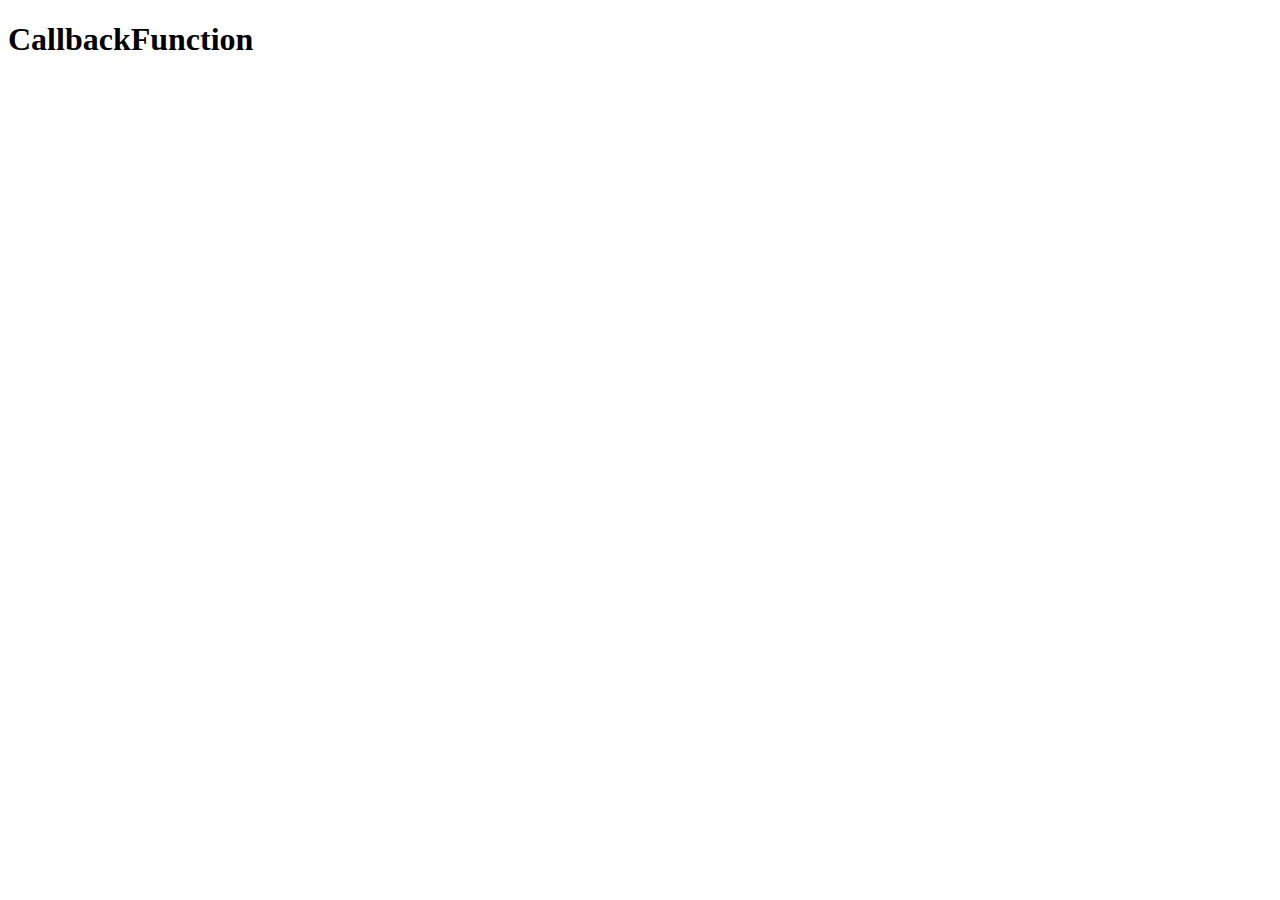
<file: callbackFunction.html>
<!DOCTYPE html>
<html lang="en">
<head>
    <meta charset="UTF-8">
    <meta name="viewport" content="width=device-width, initial-scale=1.0">
    <title>Document</title>
</head>
<body>
    <h1>CallbackFunction</h1>
    <script src="callbackFunction.js"></script>
</body>
</html>
</file>
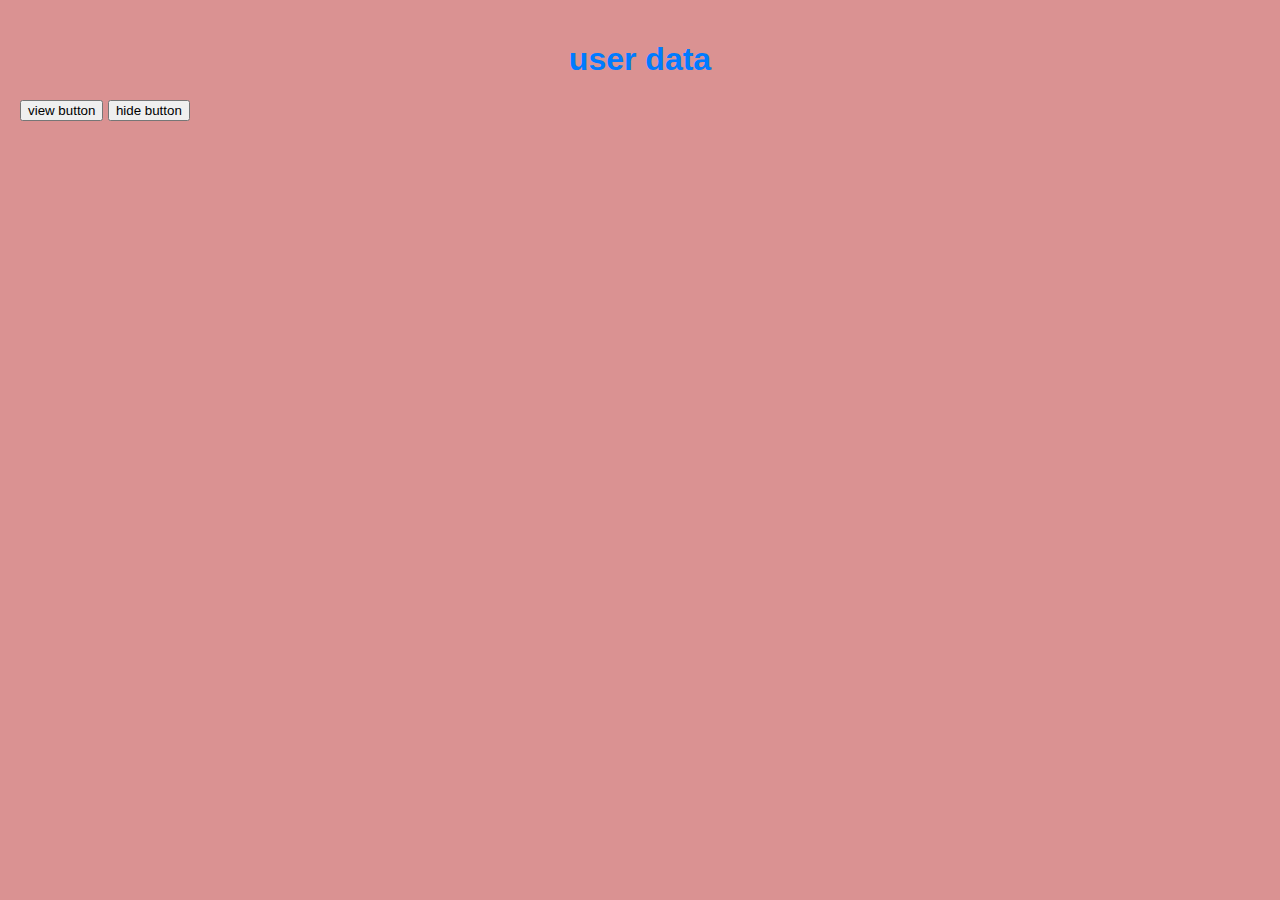
<file: userdata.html>
<!DOCTYPE html>
<html lang="en">
<head>
    <meta charset="UTF-8">
    <meta name="viewport" content="width=device-width, initial-scale=1.0">
    <title>user data</title>
    <link href="style.css" rel="stylesheet" >
</head>
<body>

    <h1>user data</h1>
    <ul id="user-list"></ul>
    <button id="more">view button</button>
    <button id="some">hide button</button>


    <script src="userdata.js"></script>
    
</body>
</html>
</file>
<file: style.css>
body{
    font-family: sans-serif;
    background-color: #da9292;
    color: #333;
    margin: 0;
    padding: 20px;
}

h1{
    text-align:center ;
    color: #007bff;

}

#user-list {
    list-style: none;
    padding: 0;
}

#user-list li {
    background-color: #fff;
    margin: 10px 0;
    padding: 15px;
    border-radius: 5px;
    box-shadow: 0 2px 5px rgba(0,0,0,0.1);
    transition: background 0.3s;
}

#user-list li:hover {
    background: #e7f1ff;
}
</file>
